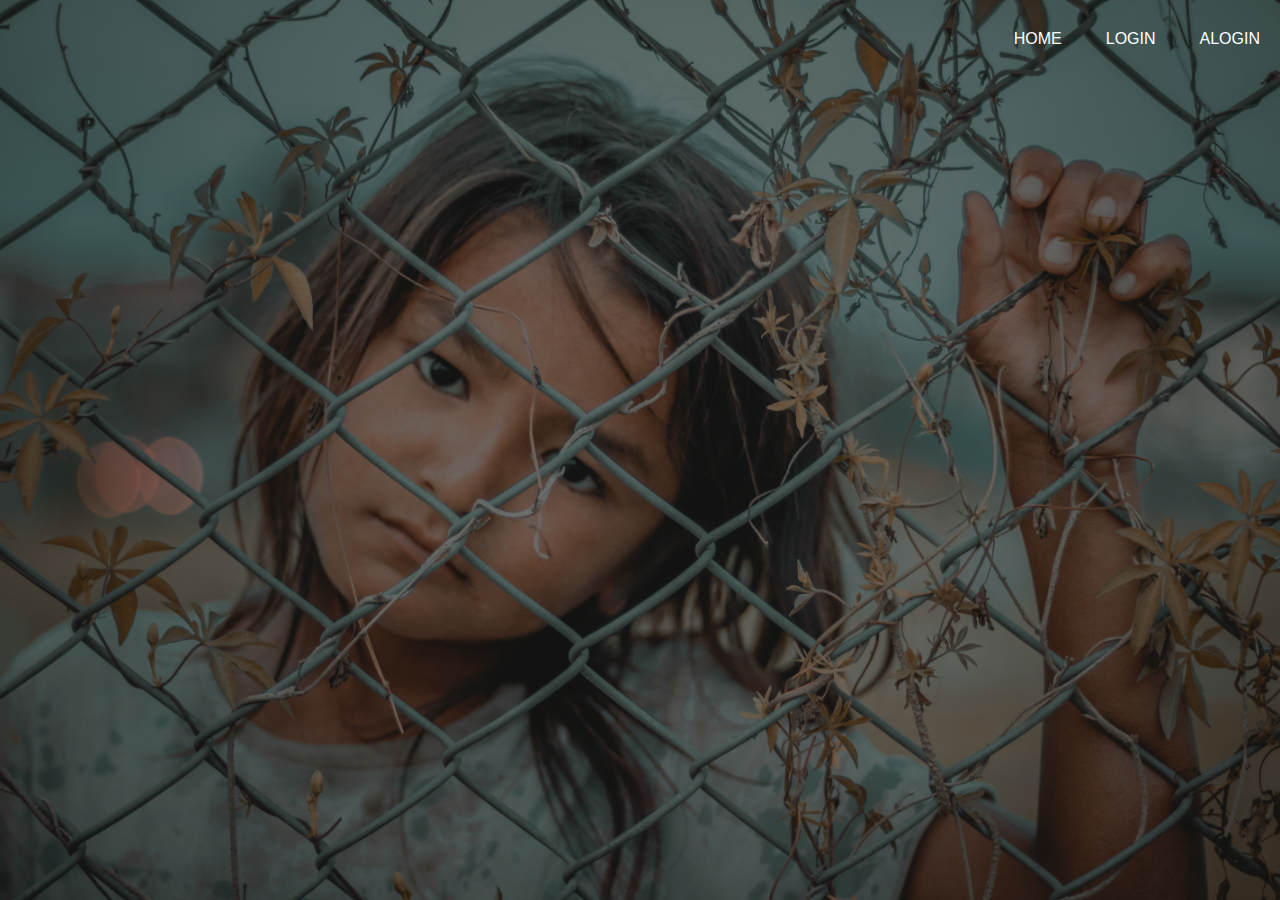
<file: Fund/index.html>
<html>
<head>
<title>Fund Raiser</title>
<link href="style.css" rel="stylesheet" type="text/css">
</head>
<body>
<header>
<div class="row">
<ul class="main-nav">
<li><a href="">HOME</a></li>
<li><a href="Login.html">LOGIN</a></li>
<li><a href="AdminLogin.html">ALOGIN</a></li>
</ul>
</div>
</header>
</body>
</html>
</file>
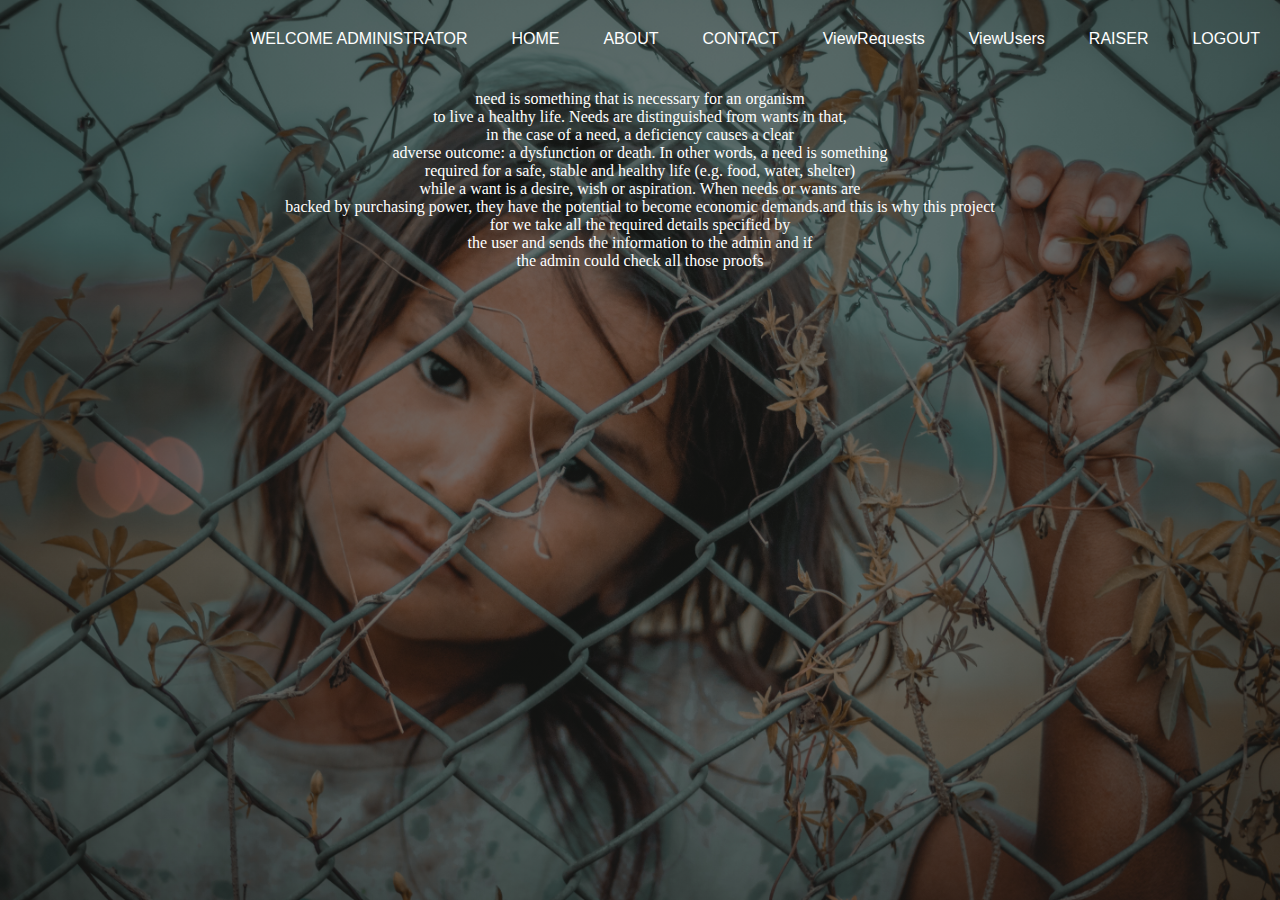
<file: Fund/about.html>
<html>
<head>
<title>Fund Raiser</title>
<link href="style.css" rel="stylesheet" type="text/css" align="center">
</head>
<body text ="white">
<?php
echo $_SESSION['sess_user'];
?>
<header>
<div class="row">
<ul class="main-nav">
<li><a href="adminindex1.html">WELCOME ADMINISTRATOR</a></li>
<li><a href="">HOME</a></li>
<li><a href="about.html">ABOUT</a></li>
<li><a href="">CONTACT</a></li>
<li><a href="viewrequests.php">ViewRequests</a></li>
<li><a href="viewusers.php">ViewUsers</a></li>
<li><a href="fund.php">RAISER</a></li>
<li><a href="index.html">LOGOUT</a></li>
</ul>
</div>
<br><br><br><br><br>
<p class="space" align="center"> need is something that is necessary for an organism <br>to live a healthy life. Needs are distinguished from wants in that,<br> in the case of a need, a deficiency causes a clear <br>adverse outcome: a dysfunction or death. In other words, a need is something <br>required for a safe, stable and healthy life (e.g. food, water, shelter) <br>while a want is a desire, wish or aspiration. When needs or wants are<br> backed by purchasing power, they have the potential to become economic demands.and this is why this project<br> for we take all the required details specified by<br> the user and sends the information to the admin and if <br>the admin could check all those proofs </p>
</header>

</body>
</html>
</file>
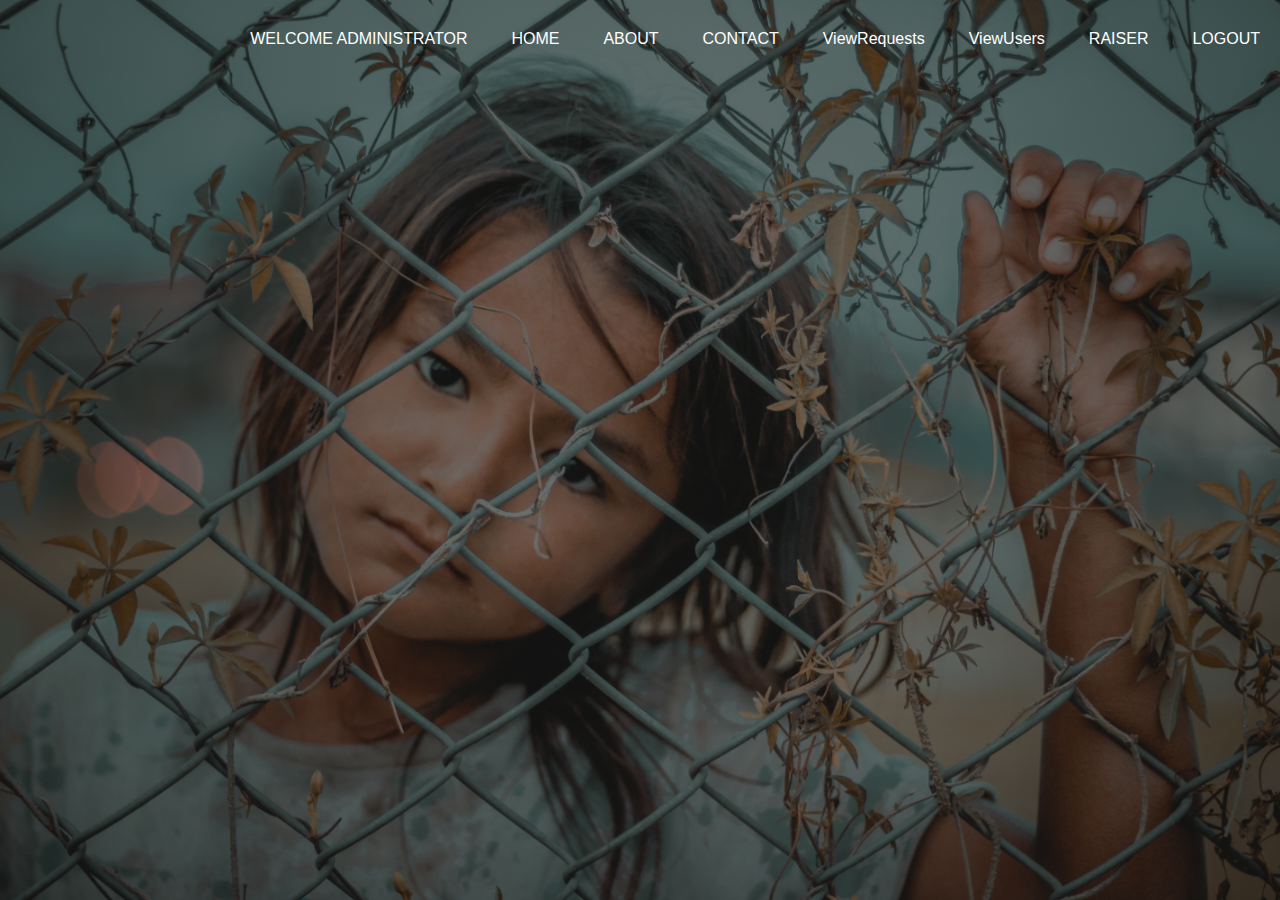
<file: Fund/adminindex1.html>
<html>
<head>
<title>Fund Raiser</title>
<link href="style.css" rel="stylesheet" type="text/css">
</head>
<body>
<?php
echo $_SESSION['sess_user'];
?>
<header>
<div class="row">
<ul class="main-nav">
<li><a href="adminindex1.html">WELCOME ADMINISTRATOR</a></li>
<li><a href="">HOME</a></li>
<li><a href="about.html">ABOUT</a></li>
<li><a href="">CONTACT</a></li>
<li><a href="viewrequests.php">ViewRequests</a></li>
<li><a href="viewusers.php">ViewUsers</a></li>
<li><a href="fund.php">RAISER</a></li>
<li><a href="index.html">LOGOUT</a></li>
</ul>
</div>
</header>
</body>
</html>
</file>
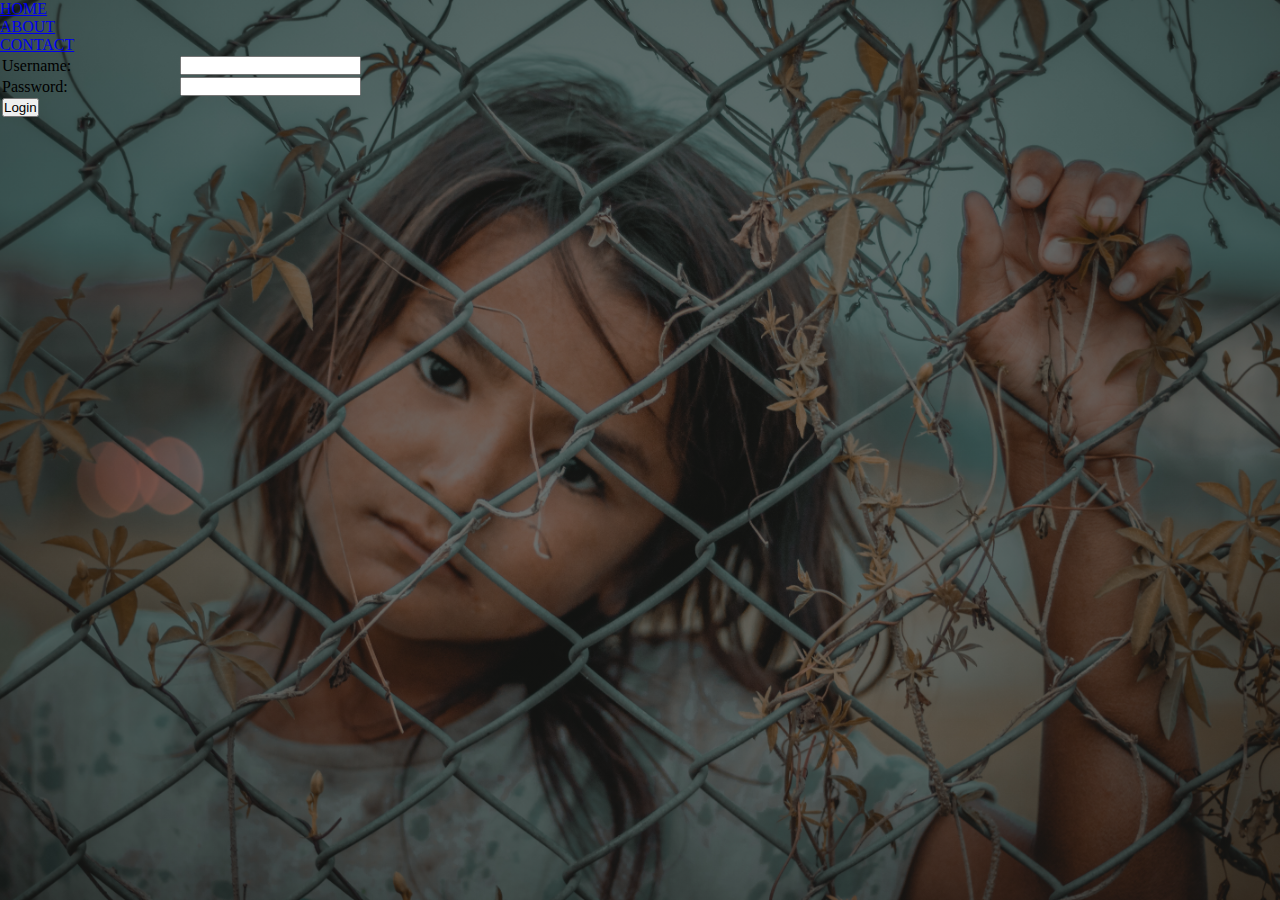
<file: Fund/adminlogin.html>
<html>
<head>
<meta name="viewport" content="width=device-width, initial-scale=1">
<link href="stylenewuser.css" rel="stylesheet" type="text/css">
<script src="https://ajax.googleapis.com/ajax/libs/jquery/3.3.1/jquery.min.js"></script>


</head>
<body>
<header>
<div class="row">
<ul class="newuser-nav">
<li><a href="index.html">HOME</a></li>
<li><a href="about.html">ABOUT</a></li>
<li><a href="contact.html">CONTACT</a></li>
</ul>
</div>
</header>
<form action="adminindex1.html" method="POST">  
<table  width="50%">
<tr><td>Username:</td><td> <input type="text" name="uname" align="center"></td></tr>  
<tr><td>Password:</td><td> <input type="password" name="pass" align="center"></td></tr>
<tr><td><input type="submit" value="Login" name="submit"></td> </tr>
</table>
</form> 

</body>
</html>
</file>
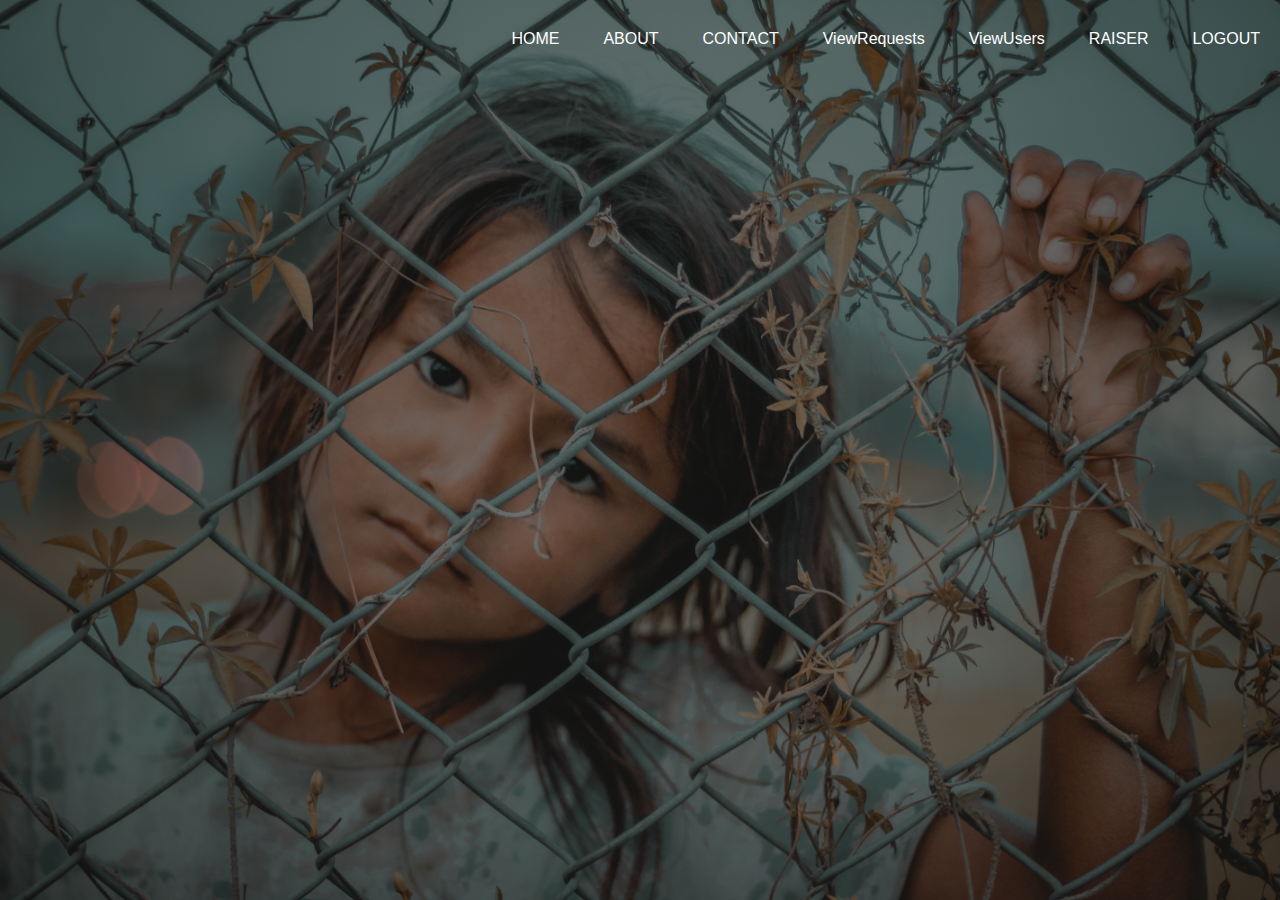
<file: Fund/adninindex1.html>
<html>
<head>
<title>Fund Raiser</title>
<link href="style.css" rel="stylesheet" type="text/css">
</head>
<body>
<header>
<div class="row">
<ul class="main-nav">
<li><a href="">HOME</a></li>
<li><a href="">ABOUT</a></li>
<li><a href="">CONTACT</a></li>
<li><a href="viewrequests.php">ViewRequests</a></li>
<li><a href="viewusers.php">ViewUsers</a></li>
<li><a href="fund.php">RAISER</a></li>
<li><a href="index.html">LOGOUT</a></li>
</ul>
</div>
</header>
</body>
</html>
</file>
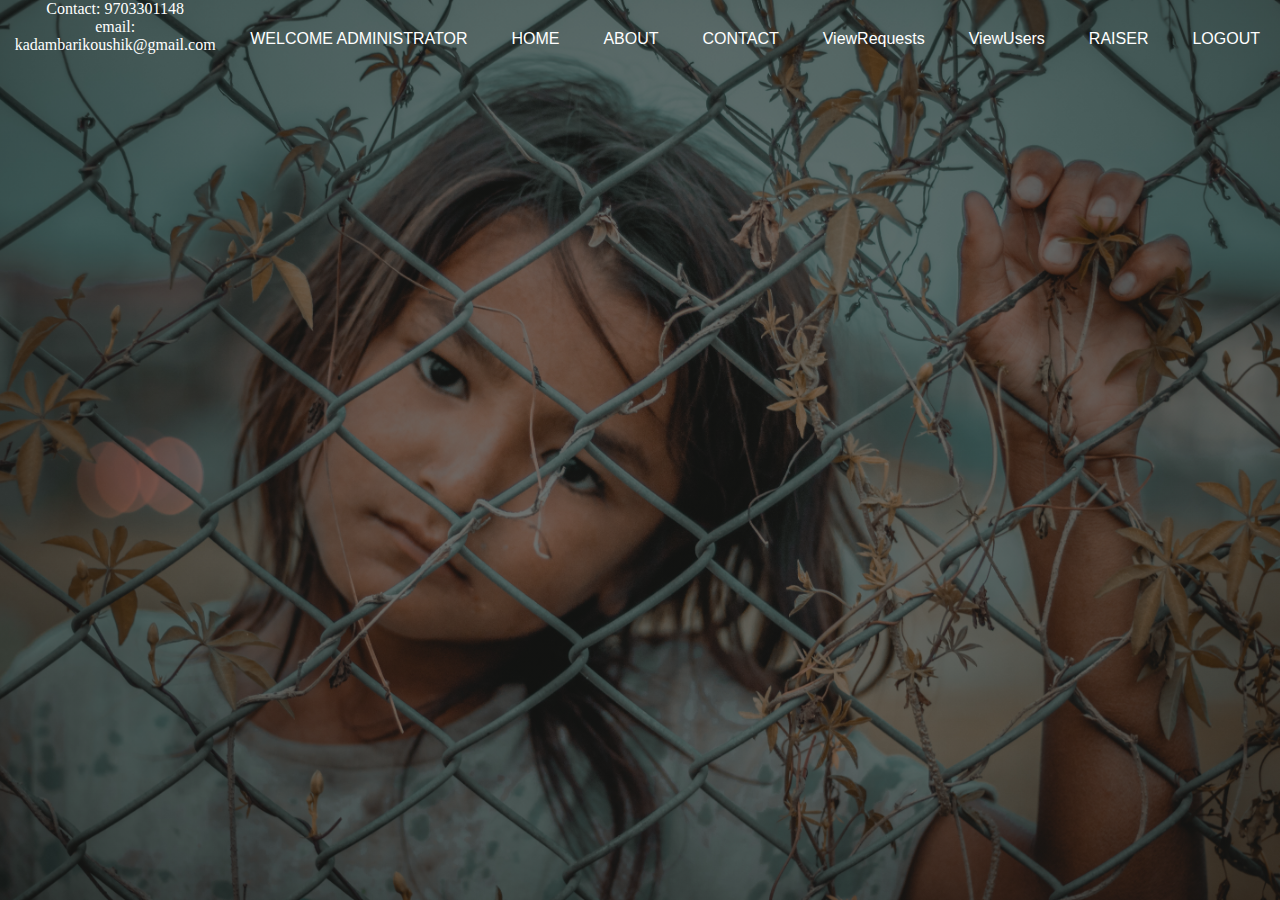
<file: Fund/contact.html>
<html>
<head>
<title>Fund Raiser</title>
<link href="style.css" rel="stylesheet" type="text/css" align="center">
</head>
<body text ="white">
<?php
echo $_SESSION['sess_user'];
?>
<header>
<div class="row">
<ul class="main-nav">
<li><a href="adminindex1.html">WELCOME ADMINISTRATOR</a></li>
<li><a href="">HOME</a></li>
<li><a href="about.html">ABOUT</a></li>
<li><a href="">CONTACT</a></li>
<li><a href="viewrequests.php">ViewRequests</a></li>
<li><a href="viewusers.php">ViewUsers</a></li>
<li><a href="fund.php">RAISER</a></li>
<li><a href="index.html">LOGOUT</a></li>
</ul>
</div><p align = "center"> Contact: 9703301148 <br>email: kadambarikoushik@gmail.com<br> </p>
</header>

</body>
</html>
</file>
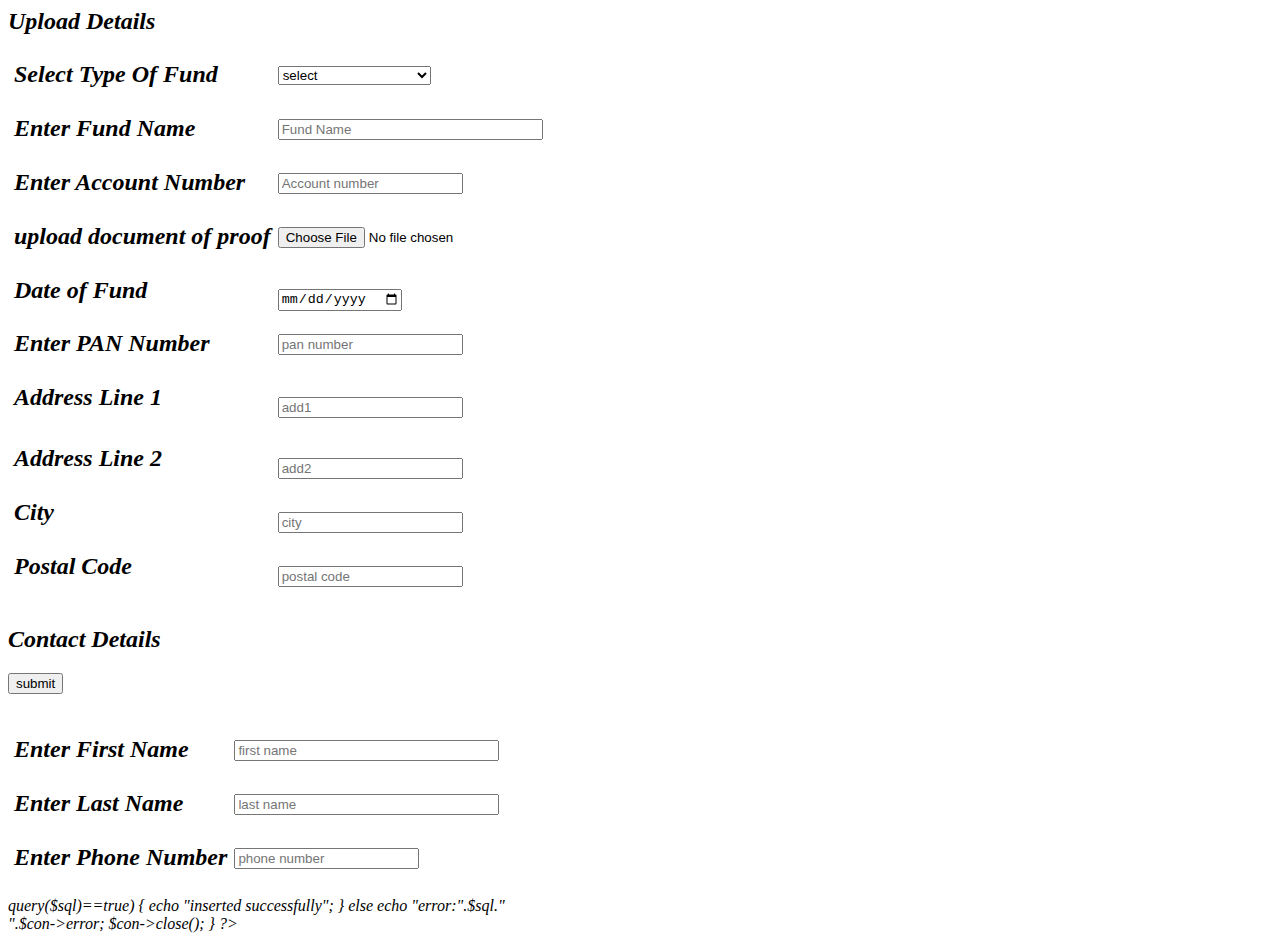
<file: Fund/fund.html>
<html>
<head>
<title>Raise Fund</title>

</head>
<body bgcolor="white" width="93%" >
<i>
<form name="f1" method="post" action="index1.php">
<table  width="" cellspacing="5" >
<h2><i>Upload Details</h2>
<tr>
<td>  
<h2><i>Select Type Of Fund</h2>
</td>
<td>
<select name="fundtype">
<option>select</option>
<option value=edu>Educational</option>
<option value=dm>Disaster Management</option>
<option value=health>Health</option></select><br><br></td></tr>
<tr>
<td>
<h2><i>Enter Fund Name</h2>
</td>
<td>
<input type="text" name="fundname" maxlength="25" required placeholder="Fund Name"  size="30"/><br><br>
</td>
</tr>
<tr>
<td>
<h2><i>Enter Account Number</h2>
</td>
<td>
<input type="number" name="acno"  placeholder="Account number" required size="30"/><br><br>
</td>
</tr>
<tr>
<td>
<h2> <i>upload document of proof</i></h2>
</td>
<td>
<input type="file" name="proof" maxlength="25"   size="30"/><br><br>
</td>
</tr>
<tr>
<td>
<h2><i>Date of Fund</h2>
</td>
<td><input type="date" name="date"></td>
</tr>
<td><h2><i>Enter PAN Number</h2></td>
<td>
<input type="number" name="pan" maxlength="10" required placeholder="pan number"  size="30"/><br><br></td></tr>
<tr>
<td>
<h2><i>Address Line 1</h2>
</td>
<td>
<input type="text" name="add1" placeholder="add1" maxlength="25" required></td></tr>
<tr>
<td>
<tr>
<td>
<h2><i>Address Line 2</h2>
</td>
<td>
<input type="text" name ="add2" placeholder="add2" maxlength="26" required></td></tr>
<tr>
<td>
<h2><i>City</h2>
</td>
<td>
<input type="text" name="city" placeholder="city" maxlength="20" required></td></tr><tr><td>
<h2><i>Postal Code</h2>
</td>
<td>
<input type="number" name="pincode" placeholder="postal code" maxlength="6" required></td></tr>
</table>
<table  width="" cellspacing="5" >
<h2><i>Contact Details</h2>
<tr>
<td>
<h2><i>Enter First Name</h2></td>
<td>
<input type="text" name="fname" maxlength="25" required placeholder="first name"  size="30"/><br><br></td></tr>
<tr><td>
<h2><i>Enter Last Name</h2></td>
<td>
<input type="text" name="lname" maxlength="25" required placeholder="last name"  size="30"/><br><br></td></tr>
<tr>
<td><h2><i>Enter Phone Number</h2></td>
<td>
<input type="number" name="phno" maxlength="10" required placeholder="phone number"  size="30"/><br><br></td></tr>
<input type="submit"  name="submit" value="submit"><br><br><br></td></tr>
</table>
</form>
</body>
</html>
<?php
	if(isset($_POST['submit']))
	{
	
		$fundtype=$_POST['fundtype'];
		$fundname=$_POST['fundname'];
		$acno=$_POST['acno'];
		$proof=$_POST['proof'];
		$date=$_POST['date'];
		$pan=$_POST['pan'];
		$add1=$_POST['add1'];
		$add2=$_POST['add2'];
		$city=$_POST['city'];
		$pincode=$_POST['pincode'];
		$fname=$_POST['fname'];
		$lname=$_POST['lname'];
		$phno=$_POST['phno'];
		$con=new mysqli("localhost","root","","fund");
		$sql="insert into raise(fundtype,fundname,acno,proof,date,pan,add1,add2,city,pincode,fname,lname,phno) 
					values('$fundtype','$fundname','$acno','$proof','$date','$pan','$add1','$add2','$city','$pincode','$fname','$lname','$phno')";
		if($con->query($sql)==true)
		{
			echo "inserted successfully";
		}
		else
			echo "error:".$sql."<br>".$con->error;
		$con->close();
	}
?>
</file>
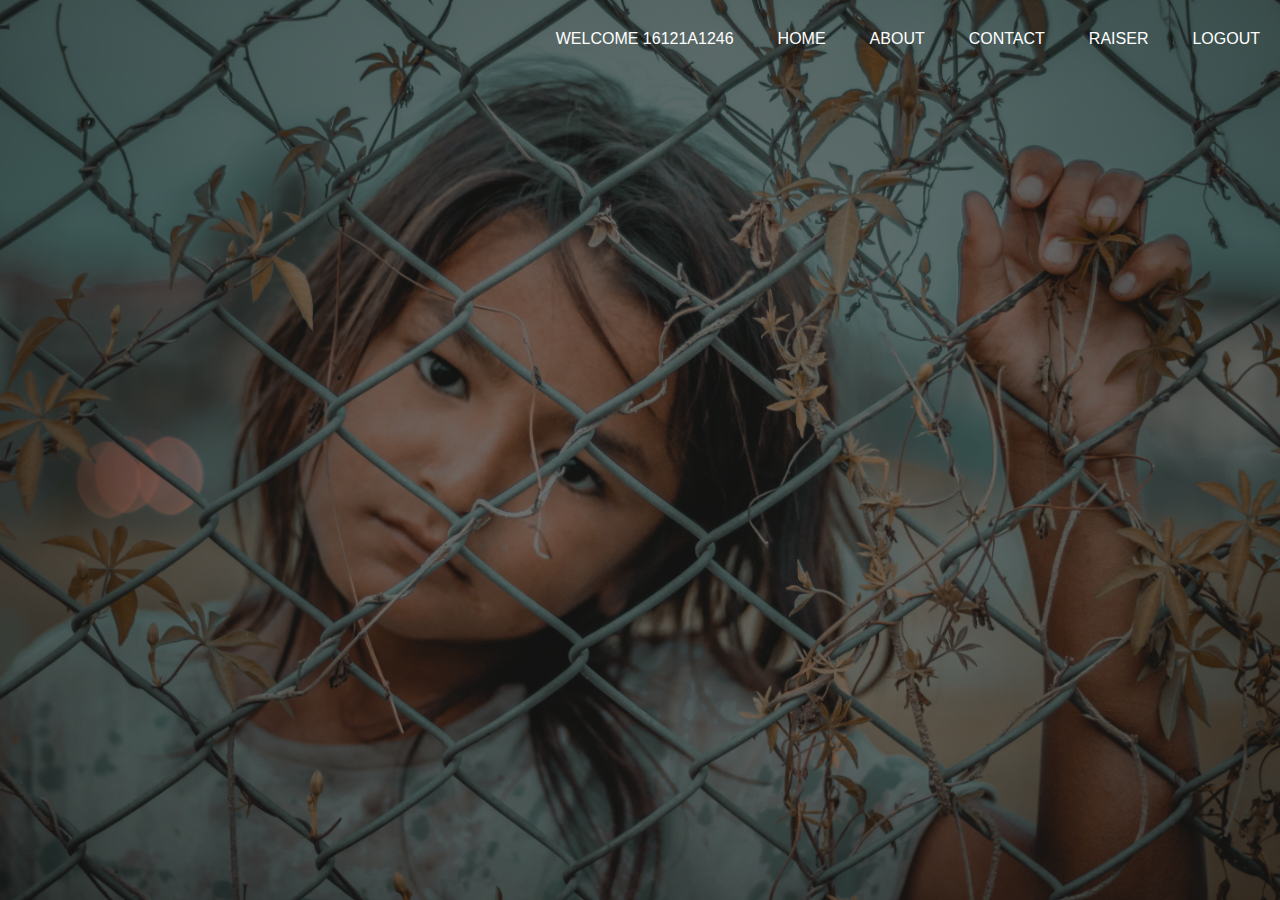
<file: Fund/index1.html>
<html>
<head>


<title>Fund Raiser</title>
<link href="style.css" rel="stylesheet" type="text/css">

</head>
<body>
<header>
<div class="row">
<ul class="main-nav">
<li><a href="index1.html">WELCOME 16121A1246</a></li>
<li><a href="index1.html">HOME</a></li>
<li><a href="about.html">ABOUT</a></li>
<li><a href="contact.html">CONTACT</a></li>
<li><a href="fund.php">RAISER</a></li>
<li><a href="index.html">LOGOUT</a></li>
</ul>
</div>
</header>
</body>
</html>
</file>
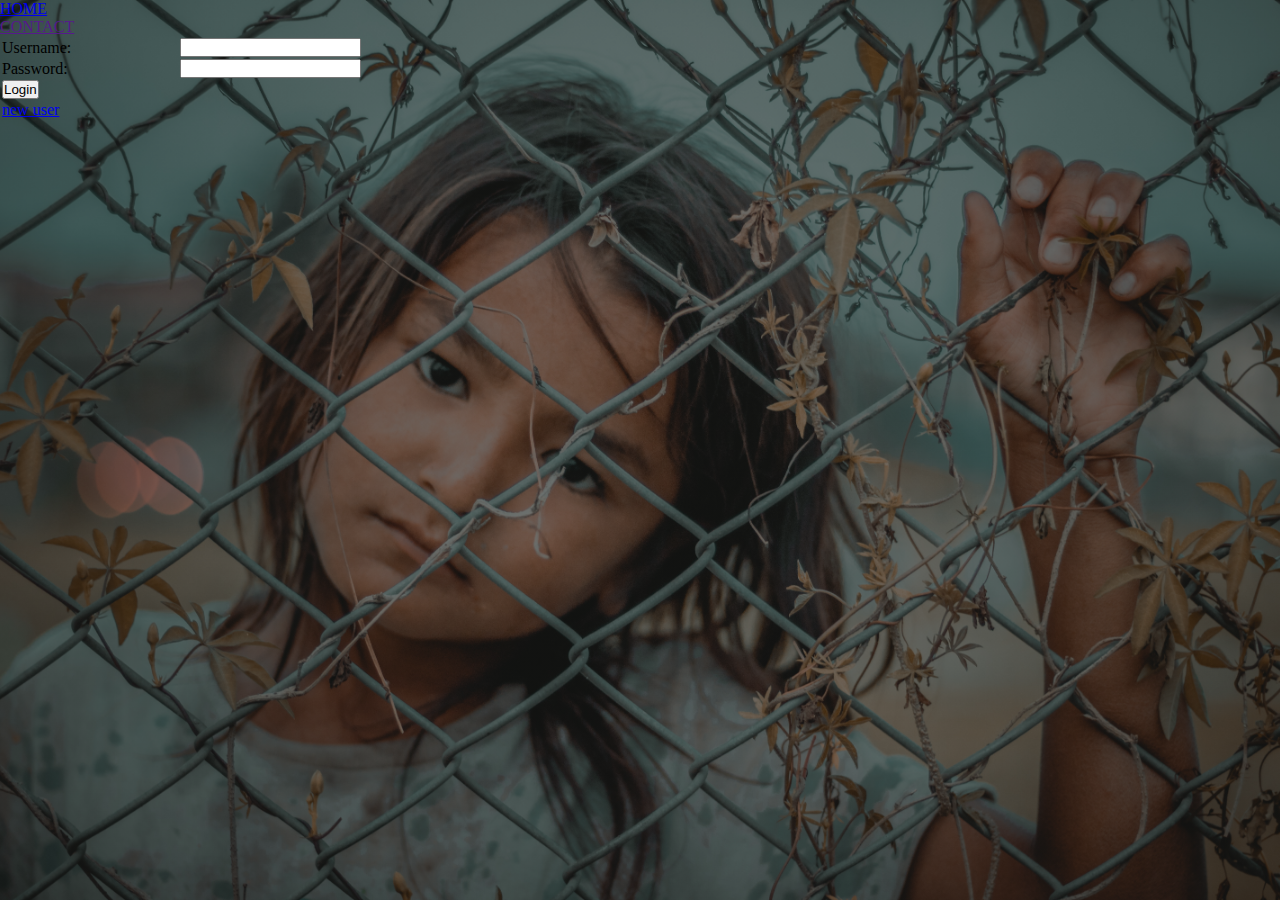
<file: Fund/login.html>
<html>
<head>
<meta name="viewport" content="width=device-width, initial-scale=1">
<link href="stylenewuser.css" rel="stylesheet" type="text/css">
<script src="https://ajax.googleapis.com/ajax/libs/jquery/3.3.1/jquery.min.js"></script>


</head>
<body>
<header>
<div class="row">
<ul class="newuser-nav">
<li><a href="index.html">HOME</a></li>

<li><a href="">CONTACT</a></li>
</ul>
</div>
</header>
<form action="index1.html" method="POST">  
<table  width="50%">
<tr><td>Username:</td><td> <input type="text" name="user" id="user"align="center"></td></tr>  
<tr><td>Password:</td><td> <input type="password" name="pass" id="pass"align="center"></td></tr>
<tr><td><input type="submit" value="Login" name="submit"></td> </tr>
<tr><td><a href="newuser.php" name="register">new user</a></td></tr>  
</table>
</form> 

</body>
</html>
</file>
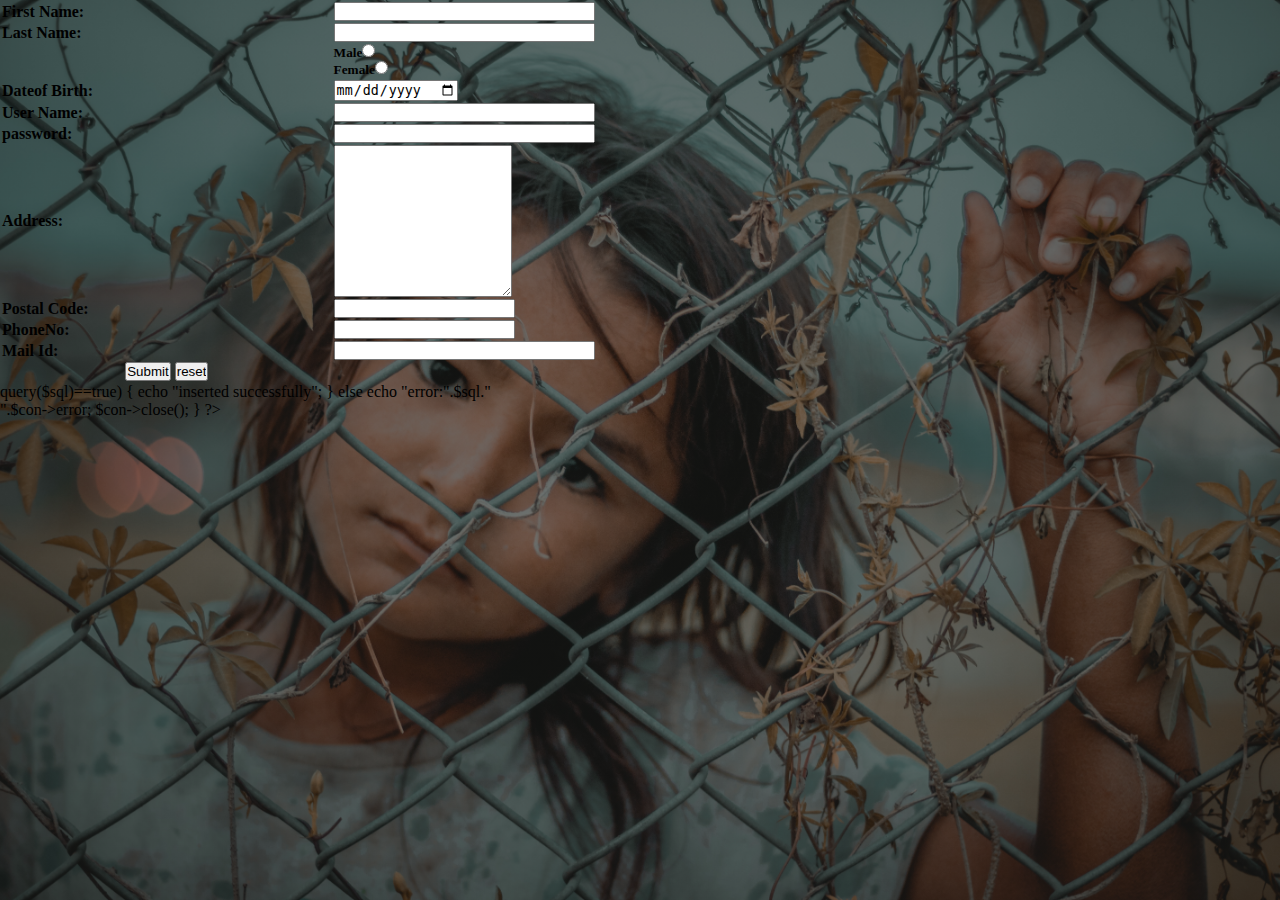
<file: Fund/newuser.html>
<html>
<head>
<title>REGISTRATION PAGE</title>
<link href="stylenewuser.css" rel="stylesheet" type="text/css">
</head>
<html>
<body>
<form name="f1" method="post" action="reg.php">
<table width="100%">
<tr>
<td><h4>First Name:</h4></td>
<td>
<input type="text" name="firstname"size="30">
</td>
</tr>
<tr>
<td><h4>Last Name:</h4></td>
<td>
<input type="text" name="lastname"size="30">
</td>
</tr>
<tr>
<td><h4Gender:</h4></td>
<td>
<h5>Male<input type="radio" name="gender" value="Male"></h5>
<h5>Female<input type="radio" name="gender" value="Female"></h5>
</td>
</tr>
<tr>
<td>
<h4>Dateof Birth:</h4>
</td>
<td>
<input type="date" name="dob"size="30">
</td>
</tr>
<tr>
<td>
<h4>User Name:</h4>
</td>
<td>
<input type="text" name="username" size="30" maxlength="25"></h5>
</td>
</tr>
<tr>
<td>
<h4>password:</h4>
</td>
<td>
<input type="password"name="password"size="30">
</td>
</tr>
<tr>
<td>
<h4>Address:</h4>
</td>
<td>
<textarea rows="10" cols="20"name="address">
</textarea>
</td>
</tr>
<tr>
<td>
<h4>Postal Code:</h4>
</td>
<td><input type="number" name="pincode" size="30" maxlength="6"></td>
</tr>
<tr>
<td>
<h4>PhoneNo:</h4></td>
</td>
<td>
<input type="number"name="phoneno"size="30"maxlength="10">
</td>
</tr>
<tr>
<td>
<h4>Mail Id:</h4></td>
<td>
<input type="email"name="mailid"size="30">
</td>
</tr>
<tr align="center">
<td>
<input type="submit" name="submit">
<input type="reset" value="reset">
</td>
</tr>
</table>
</form>
</body>
</html>

<?php
	if(isset($_POST['submit']))
	{
		$fn=$_POST['firstname'];
		$ln=$_POST['lastname'];
		$gen=$_POST['gender'];
		$dob=$_POST['dob'];
		$un=$_POST['username'];
		$pwd=$_POST['password'];
		$add=$_POST['address'];
		$pc=$_POST['pincode'];
		$pn=$_POST['phoneno'];
		$mail=$_POST['mailid'];
		$con=new mysqli("localhost","root","","mydb");
		$sql="insert into register(firstname,lastname,gender,dob,uname,password,address,pincode,ph_no,email) 
					values('$fn','$ln','$gen','$dob','$un','$pwd','$add','$pc','$pn','$mail')";
		if($con->query($sql)==true)
		{
			echo "inserted successfully";
		}
		else
			echo "error:".$sql."<br>".$con->error;
		$con->close();
	}
?>
</file>
<file: Fund/style.css>
*
{
	margin: 0;
	padding: 0;
}
header
{
	background-image:linear-gradient(rgba(0,0,0,0.5),rgba(0,0,0,0.5)),url(black-hair-child-eye-1098769.jpg);
	height: 100vh;
	background-size:cover;
	background-position:center;
}
.main-nav
{
	float:right;
	list-style:none;
	margin-top:30px; 
}

.main-nav li
{
	display:inline-block;
}

.main-nav li a
{
	color:white;
	text-decoration:none;
	padding: 5px 20px;
	font-family:"Roboto",sans-serif;
	font size:15px;
}
#space
{
	margin-left:30px;
}
</file>
<file: Fund/stylenewuser.css>
*
{
	margin: 0;
	padding: 0;
}
body
{
	background-image:linear-gradient(rgba(0,0,0,0.5),rgba(0,0,0,0.5)),url(black-hair-child-eye-1098769.jpg);
	height: 100vh;
	background-size:cover;
	background-position:center;
}
.login-nav
{
	float:right;
	list-style:none;
	margin-top:30px; 
}

.login-nav li
{
	display:inline-block;
}

.login-nav li a
{
	color:white;
	text-decoration:none;
	padding: 5px 20px;
	font-family:"Roboto",sans-serif;
	font size:15px;
}
</file>
